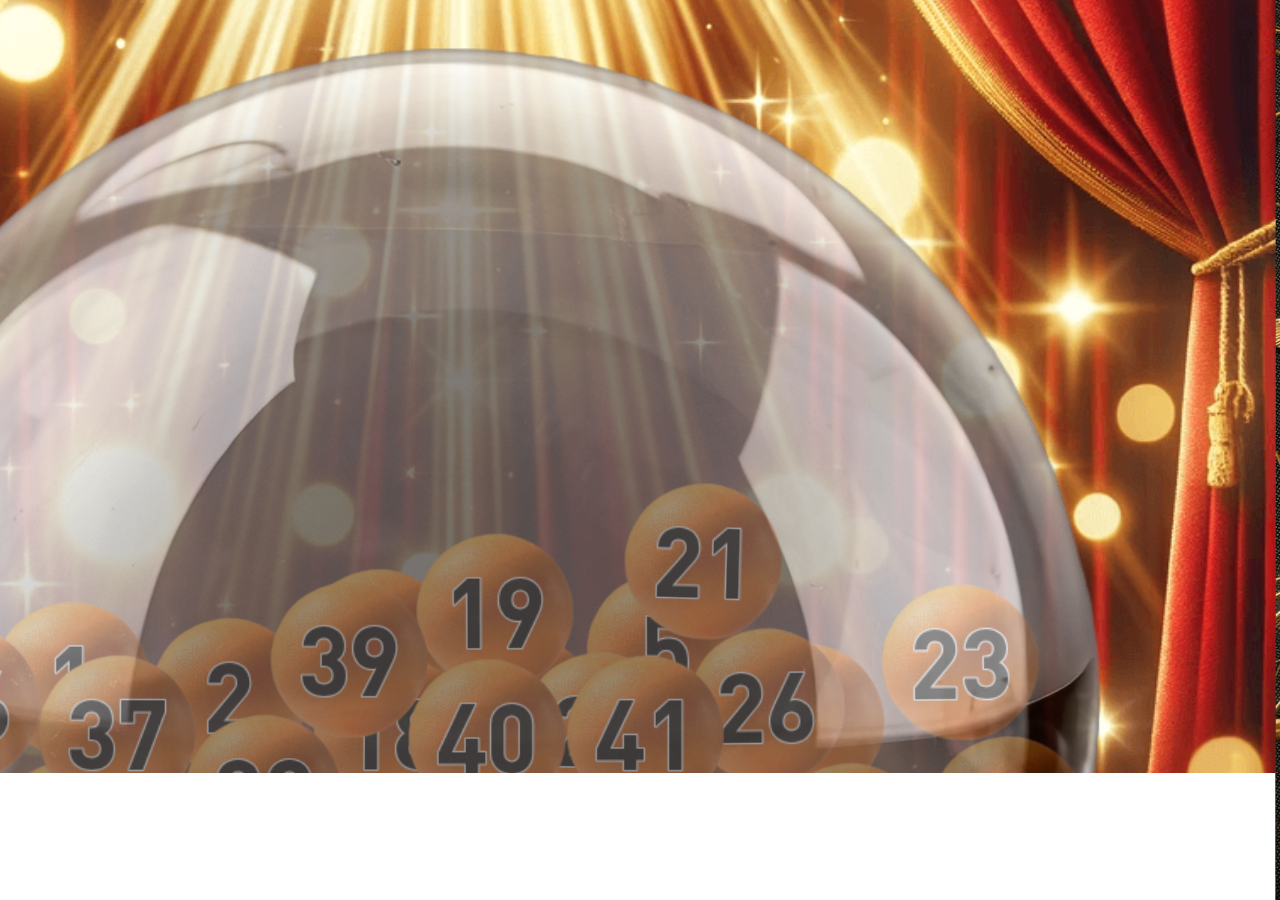
<file: index.html>
<!DOCTYPE html>
<html>
<head>
  <meta charset="utf-8">

  <title>Cocos Creator | LotteryBallAni</title>

  <!--http://www.html5rocks.com/en/mobile/mobifying/-->
  <meta name="viewport"
        content="width=device-width,user-scalable=no,initial-scale=1,minimum-scale=1,maximum-scale=1,minimal-ui=true"/>

  <!--https://developer.apple.com/library/safari/documentation/AppleApplications/Reference/SafariHTMLRef/Articles/MetaTags.html-->
  <meta name="apple-mobile-web-app-capable" content="yes">
  <meta name="apple-mobile-web-app-status-bar-style" content="black-translucent">
  <meta name="format-detection" content="telephone=no">

  <!-- force webkit on 360 -->
  <meta name="renderer" content="webkit"/>
  <meta name="force-rendering" content="webkit"/>
  <!-- force edge on IE -->
  <meta http-equiv="X-UA-Compatible" content="IE=edge,chrome=1"/>
  <meta name="msapplication-tap-highlight" content="no">

  <!-- force full screen on some browser -->
  <meta name="full-screen" content="yes"/>
  <meta name="x5-fullscreen" content="true"/>
  <meta name="360-fullscreen" content="true"/>

  <!--fix fireball/issues/3568 -->
  <!--<meta name="browsermode" content="application">-->
  <meta name="x5-page-mode" content="app">

  <!--<link rel="apple-touch-icon" href=".png" />-->
  <!--<link rel="apple-touch-icon-precomposed" href=".png" />-->

  <link rel="stylesheet" type="text/css" href="style.css"/>

</head>
<body>
  <div id="GameDiv" cc_exact_fit_screen="true">
      <div id="Cocos3dGameContainer">
        <canvas id="GameCanvas" oncontextmenu="event.preventDefault()" tabindex="99"></canvas>
      </div>
    </div>
  
<!-- Polyfills bundle. -->
<script src="src/polyfills.bundle.js" charset="utf-8"> </script>

<!-- SystemJS support. -->
<script src="src/system.bundle.js" charset="utf-8"> </script>

<!-- Import map -->
<script src="src/import-map.json" type="systemjs-importmap" charset="utf-8"> </script>

<script>
    System.import('./index.js').catch(function(err) { console.error(err); })
</script>

</body>
</html>
</file>
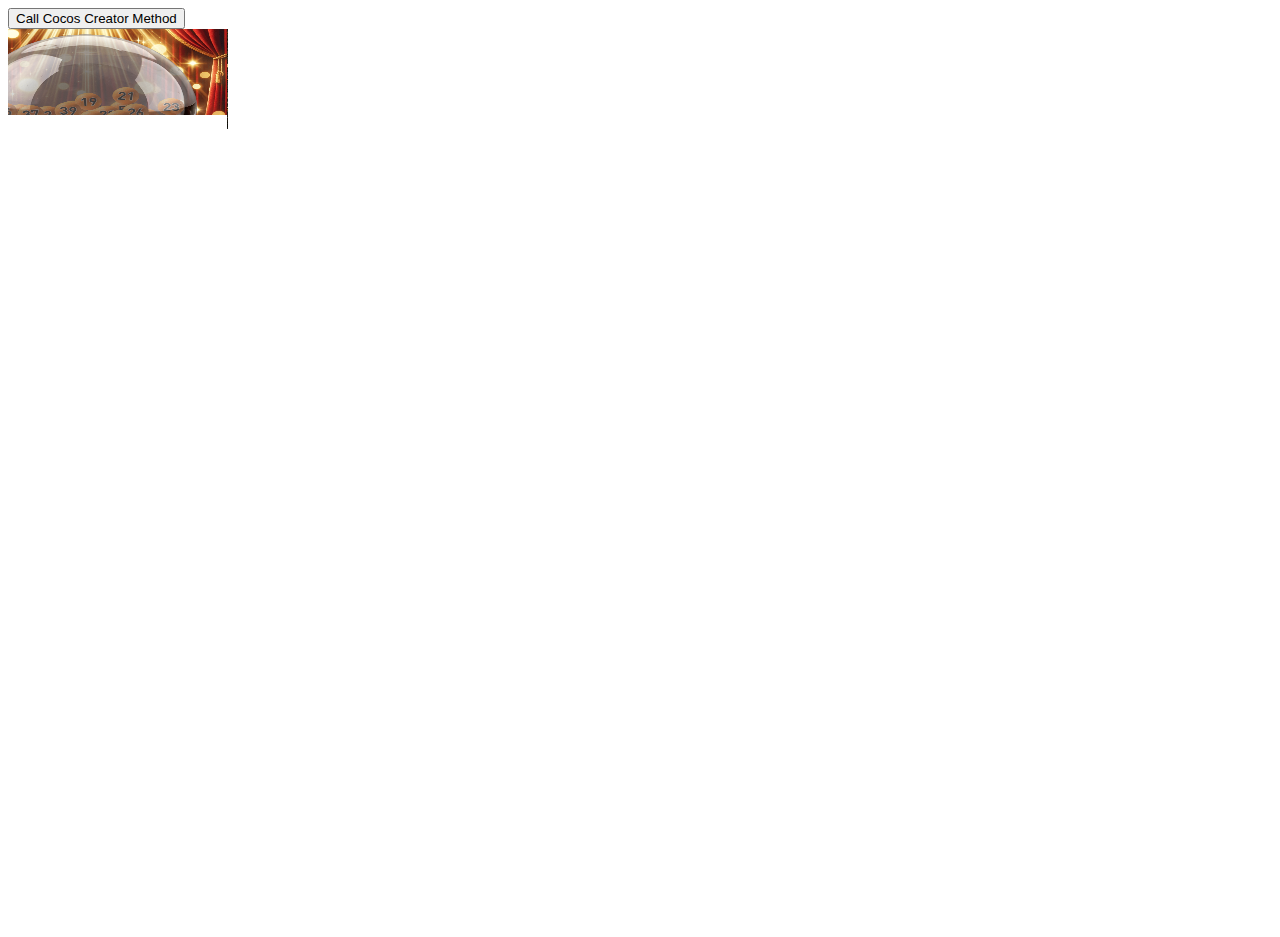
<file: demo2/index.html>
<!DOCTYPE html>
<html>

<head>
  <meta charset="utf-8">
  <title>Cocos Creator | LotteryBallAni</title>
  <!-- 其他头部内容 -->

  <!-- 引入Cocos Creator的样式文件 -->
  <link rel="stylesheet" type="text/css" href="style.css" />

  <!-- 在其他网页中添加一个按钮或事件，以调用外部接口函数 -->
  <button onclick="callCocosCreatorMethod()">Call Cocos Creator Method</button>

</head>

<body>
  <!-- 在此处创建一个容纳Cocos Creator Canvas的div元素 -->
  <div id="Cocos3dGameContainer" style="width: 420; height: 210;">
    <canvas id="GameCanvas" oncontextmenu="event.preventDefault()" tabindex="99"></canvas>
  </div>

  <!-- Polyfills bundle. -->
  <script src="src/polyfills.bundle.js" charset="utf-8"> </script>

  <!-- SystemJS support. -->
  <script src="src/system.bundle.js" charset="utf-8"> </script>

  <!-- Import map -->
  <script src="src/import-map.json" type="systemjs-importmap" charset="utf-8"> </script>

  <!-- 引入Cocos Creator的JavaScript文件 -->
  <!-- <script src="index.js" charset="utf-8"></script> -->
  <script>
    System.import('./index.js').catch(function (err) { console.error(err); })
  </script>

  <!-- 添加一个外部接口函数，用于与Cocos Creator游戏进行交互 -->
  <script>
    function callCocosCreatorMethod() {
      // 在这里调用Cocos Creator中的方法
      let cnt = 1;
      let list = new Array(50).fill(0).map(_ => cnt++).sort(() => Math.random() - 0.5).slice(0, 15);
      AnimateController.Input(list, 10, 5);
    }
  </script>

</body>

</html>
</file>
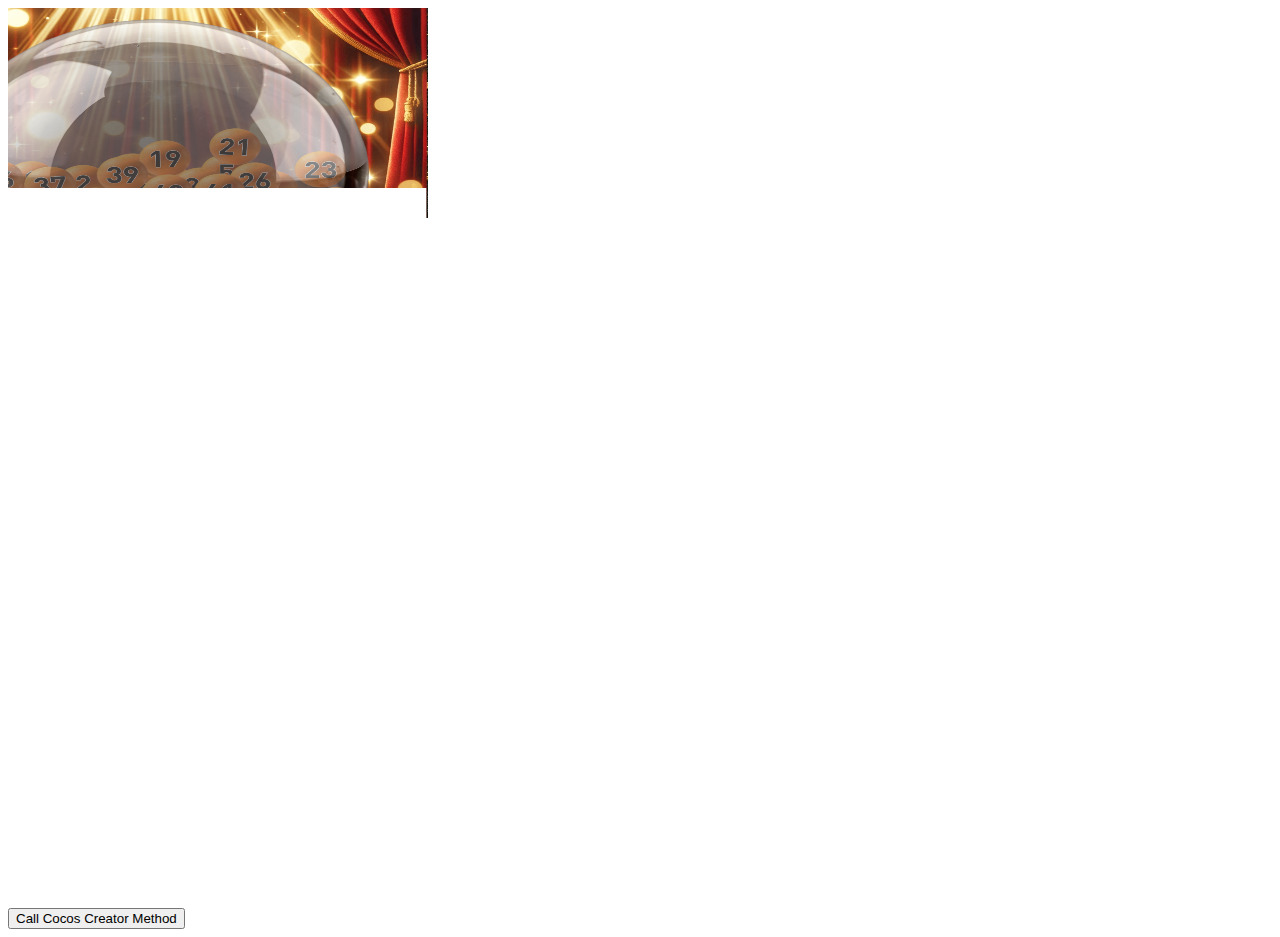
<file: index2.html>
<!DOCTYPE html>
<html>
<head>
  <meta charset="utf-8">
  <title>Cocos Creator | LotteryBallAni</title>
  <!-- 其他头部内容 -->

  <!-- 引入Cocos Creator的样式文件 -->
  <link rel="stylesheet" type="text/css" href="style2.css"/>

</head>
<body>
  <!-- 在此处创建一个容纳Cocos Creator Canvas的div元素 -->
  <div id="Cocos3dGameContainer" style="width: 420; height: 210;">
    <canvas id="GameCanvas" oncontextmenu="event.preventDefault()" tabindex="99"></canvas>
  </div>

<!-- Polyfills bundle. -->
<script src="src/polyfills.bundle.js" charset="utf-8"> </script>

<!-- SystemJS support. -->
<script src="src/system.bundle.js" charset="utf-8"> </script>

<!-- Import map -->
<script src="src/import-map.json" type="systemjs-importmap" charset="utf-8"> </script>

  <!-- 引入Cocos Creator的JavaScript文件 -->
  <!-- <script src="index.js" charset="utf-8"></script> -->
  <script>
    System.import('./index.js').catch(function(err) { console.error(err); })
  </script>
  
  <!-- 添加一个外部接口函数，用于与Cocos Creator游戏进行交互 -->
  <script>
    function callCocosCreatorMethod() {
      // 在这里调用Cocos Creator中的方法
      // if (typeof window.cc !== 'undefined' && typeof window.cc.Input !== 'undefined' && typeof window.cc.Input.yourMethodName === 'function') {
      //   window.cc.Input.yourMethodName();
      // }
      // AnimateController.Input([12,2,1,3,4]);
      TSWrapper.Input([1,2,3,4,5], 10, 5);
    }
  </script>
  
  <!-- 在其他网页中添加一个按钮或事件，以调用外部接口函数 -->
  <button onclick="callCocosCreatorMethod()">Call Cocos Creator Method</button>

</body>
</html>
</file>
<file: style.css>
html {
  -ms-touch-action: none;
}

body, canvas, div {
  display: block;
  outline: none;
  -webkit-tap-highlight-color: rgba(0, 0, 0, 0);

  user-select: none;
  -moz-user-select: none;
  -webkit-user-select: none;
  -ms-user-select: none;
  -khtml-user-select: none;
  -webkit-tap-highlight-color: rgba(0, 0, 0, 0);
}

/* Remove spin of input type number */
input::-webkit-outer-spin-button,
input::-webkit-inner-spin-button {
    /* display: none; <- Crashes Chrome on hover */
    -webkit-appearance: none;
    margin: 0; /* <-- Apparently some margin are still there even though it's hidden */
}

body {
  position: absolute;
  top: 0;
  left: 0;
  width: 100%;
  height: 100%;
  padding: 0;
  border: 0;
  margin: 0;

  cursor: default;
  color: #888;
  background-color: #333;

  text-align: center;
  font-family: Helvetica, Verdana, Arial, sans-serif;

  display: flex;
  flex-direction: column;
}

canvas {
  background-color: rgba(0, 0, 0, 0);
}

#GameDiv, #Cocos3dGameContainer, #GameCanvas {
  width: 100%;
  height: 100%;
}

:root {
  --safe-top: env(safe-area-inset-top);
  --safe-right: env(safe-area-inset-right);
  --safe-bottom: env(safe-area-inset-bottom);
  --safe-left: env(safe-area-inset-left);
}
</file>
<file: demo2/style.css>
/* 在样式文件中设置Canvas容器的样式 */
#Cocos3dGameContainer {
  width: 220px; /* 设置容器宽度 */
  height: 100px; /* 设置容器高度 */
  margin: 0 auto; /* 使用margin属性来实现水平居中布局 */
  position: relative; /* 设置相对定位，用于绝对定位内部元素 */
}

/* 设置Canvas的样式 */
#GameCanvas {
  width: 220px; /* 设置Canvas宽度为容器宽度 */
  height: 100px; /* 设置Canvas高度为容器高度 */
  position: absolute; /* 设置Canvas绝对定位，填充容器 */
  top: 0; /* 顶部对齐 */
  left: 0; /* 左侧对齐 */
}
</file>
<file: style2.css>
/* 在样式文件中设置Canvas容器的样式 */
#Cocos3dGameContainer {
  width: 420px; /* 设置容器宽度 */
  height: 210px; /* 设置容器高度 */
  margin: 0 auto; /* 使用margin属性来实现水平居中布局 */
  position: relative; /* 设置相对定位，用于绝对定位内部元素 */
}

/* 设置Canvas的样式 */
#GameCanvas {
  width: 420px; /* 设置Canvas宽度为容器宽度 */
  height: 210px; /* 设置Canvas高度为容器高度 */
  position: absolute; /* 设置Canvas绝对定位，填充容器 */
  top: 0; /* 顶部对齐 */
  left: 0; /* 左侧对齐 */
}
</file>
